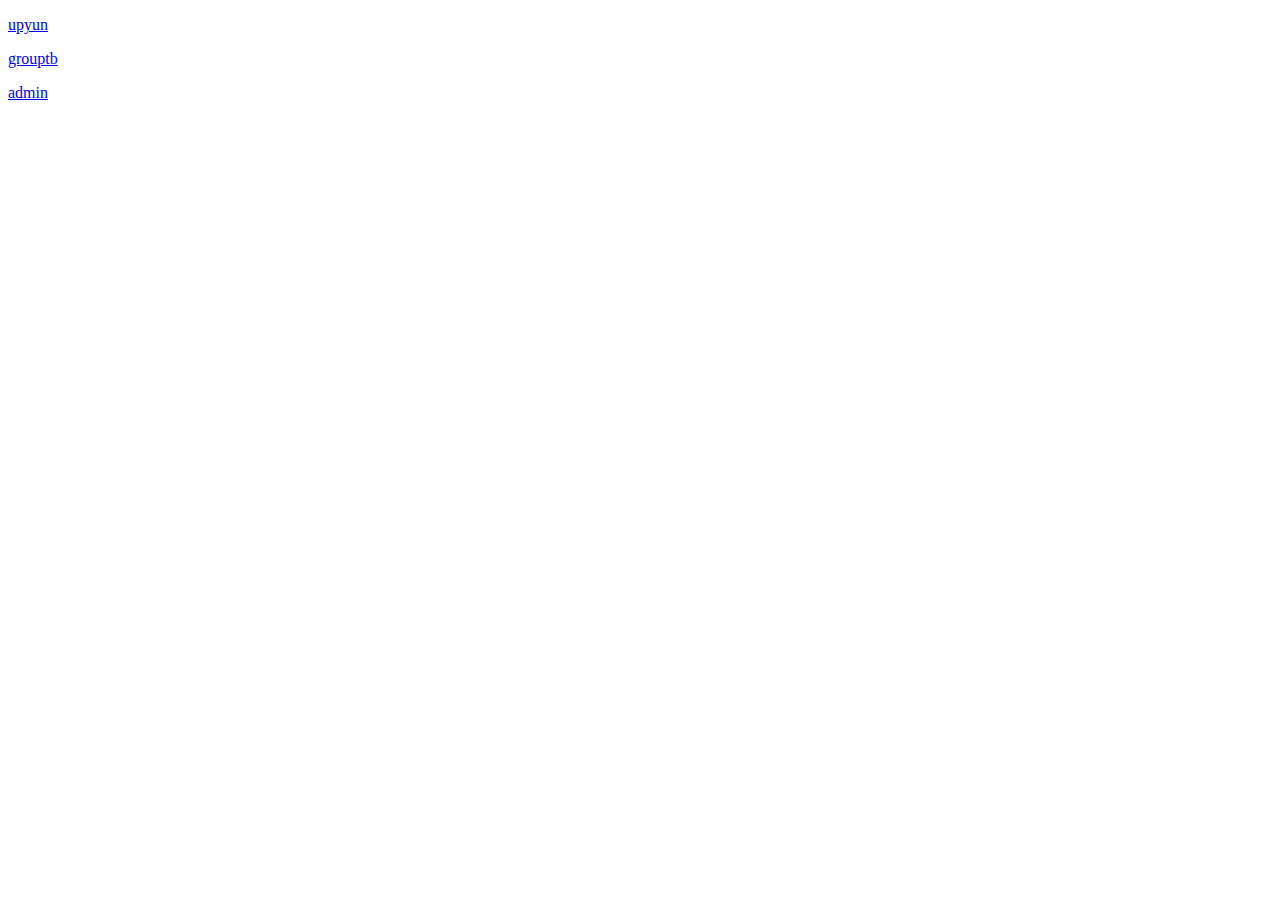
<file: templates/index.html>
<!DOCTYPE html>
<html>
    <head>
        <title>Index</title>
    </head>
    <body>
        <p><a href="upyun/">upyun</a></p>
        <p><a href="grouptb/">grouptb</a></p>
        <p><a href="admin/">admin</a></p>
    </body>
</html>
</file>
